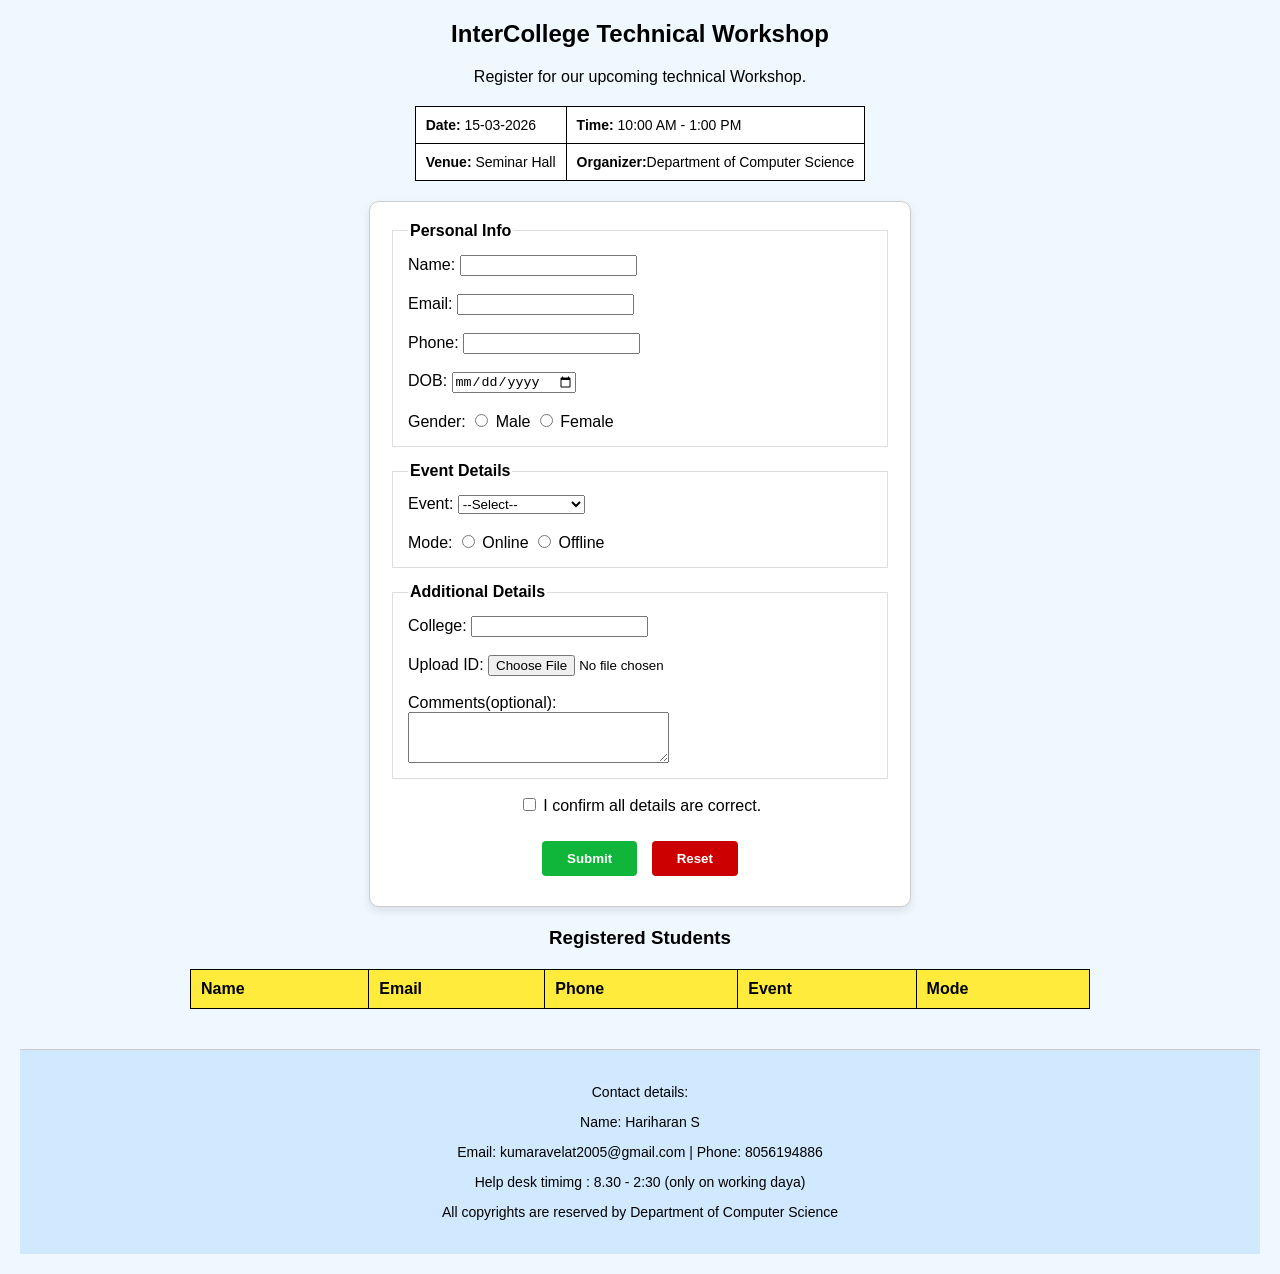
<file: index.html>
<html>
<head>
    <title>Event Page</title>
    <link rel="stylesheet" href="style.css">

    
</head>
<body>

    <h2>InterCollege Technical Workshop </h2>
    <p>Register for our upcoming technical Workshop.</p>

    <div class="info">
<table border="1" style="width: auto; font-size: 14px; border-collapse: collapse;">
    <tr>
        <td><strong>Date:</strong> 15-03-2026</td>
        <td><strong>Time:</strong> 10:00 AM - 1:00 PM</td>
    </tr>
    <tr>
        <td><strong>Venue:</strong> Seminar Hall</td>
        <td><strong>Organizer:</strong>Department of Computer Science</td>
    </tr>
</table>
    </div>

    <form id="regForm">
        <fieldset>
            <legend>Personal Info</legend>
            <label>Name: <input type="text" id="name"></label><br><br>
            <label>Email: <input type="email" id="email"></label><br><br>
            <label>Phone: <input type="tel" id="phone"></label><br><br>
            <label>DOB: <input type="date" id="dob"></label><br><br>
            Gender: 
            <input type="radio" name="g" value="Male"> Male
            <input type="radio" name="g" value="Female"> Female
        </fieldset>

        <fieldset>
            <legend>Event Details</legend>
            Event: 
            <select id="event">
                <option value="">--Select--</option>
                <option value="Java">Java Workshop</option>
                <option value="Python">Python Workshop</option>
                <option value="C++">C++ Workshop</option>
            </select><br><br>
            Mode: 
            <input type="radio" name="m" value="Online"> Online
            <input type="radio" name="m" value="Offline"> Offline
        </fieldset>

        <fieldset>
            <legend>Additional Details</legend>
            College: <input type="text" id="college"><br><br>
            Upload ID: <input type="file" id="idProof"><br><br>
            Comments(optional): <br>
            <textarea id="comments" rows="3" cols="30"></textarea>
        </fieldset>

        <p><input type="checkbox" id="confirm"> I confirm all details are correct.</p>

        <div id="statusMsg"></div>

        <button type="submit">Submit</button>
        <button type="reset">Reset</button>
    </form>

    <h3>Registered Students</h3>
    <table id="pTable" border = 1>
        <thead>
            <tr>
                <th>Name</th>
                <th>Email</th>
                <th>Phone</th>
                <th>Event</th>
                <th>Mode</th>
            </tr>
        </thead>
        <tbody></tbody>
    </table>

    <footer>
        <p>Contact details: </p>
        <p>Name: Hariharan S</p>
        <p>Email: kumaravelat2005@gmail.com | Phone: 8056194886</p>
        <p> Help desk timimg : 8.30 - 2:30 (only on working daya) </p>
        <p>All copyrights are reserved by Department of Computer Science</p>
    </footer>

    <script src="script.js"></script>
</body>
</html>
</file>
<file: style.css>
body {
    font-family: Arial, sans-serif;
    background-color: #f0f8ff;
    margin: 0;
    padding: 20px;
}

h2, h3, p {
    text-align: center;
}

/* Centers all tables and keeps them from being too wide */
table {
    margin: 20px auto;
    background-color: white;
    border-collapse: collapse;
    width: 85%;
    max-width: 900px;
}

th, td {
    border: 1px solid #000;
    padding: 10px;
    text-align: left;
}

th {
    background-color: #ffeb3b;
}

form {
    background-color: white;
    width: 90%; 
    max-width: 500px; 
    min-width: 300px;
    margin: 20px auto;
    padding: 20px;
    border: 1px solid #ccc;
    border-radius: 10px;
    box-shadow: 0px 4px 8px rgba(0,0,0,0.1);
}

fieldset {
    margin-bottom: 15px;
    border: 1px solid #ddd;
    padding: 15px;
    text-align: left;
}

legend {
    font-weight: bold;
}

/* Validation logic: Only shows colors when the user interacts or submits */
input:focus:invalid {
    border: 2px solid red;
}

input:focus:valid {
    border: 2px solid green;
}

/* This ensures that after clicking submit, empty required fields turn red */
input:invalid:not(:placeholder-shown) {
    border: 2px solid red;
}

#regForm {
    text-align: center;
}

button {
    padding: 10px 25px;
    margin: 10px 5px;
    cursor: pointer;
    border: none;
    border-radius: 4px;
    font-weight: bold;
}

button[type="submit"] {
    background-color: #0fb639;
    color: white;
}

button[type="reset"] {
    background-color: #cc0000;
    color: white;
}

footer {
    margin-top: 40px;
    padding: 20px;
    background-color: #d1e9ff;
    text-align: center;
    font-size: 14px;
    border-top: 1px solid #ccc;
}
</file>
